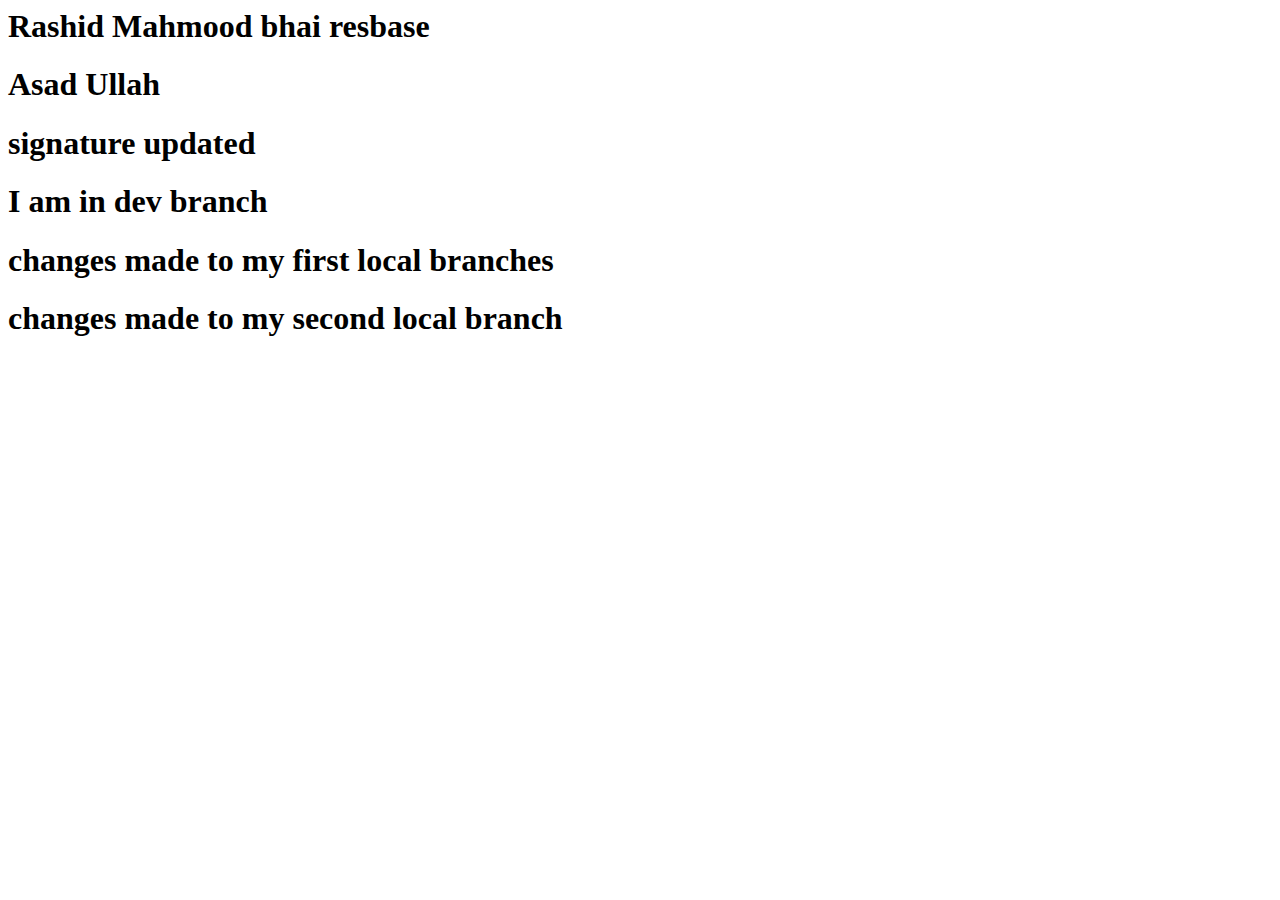
<file: index.html>
<html>
<h1>Rashid Mahmood bhai resbase</h1>
<h1>Asad Ullah</h1>
<h1>signature updated</h1>
<h1>I am in dev branch</h1>
<h1>changes made to my first local branches</h1>
<h1>changes made to my second local branch</h1>
</html>
</file>
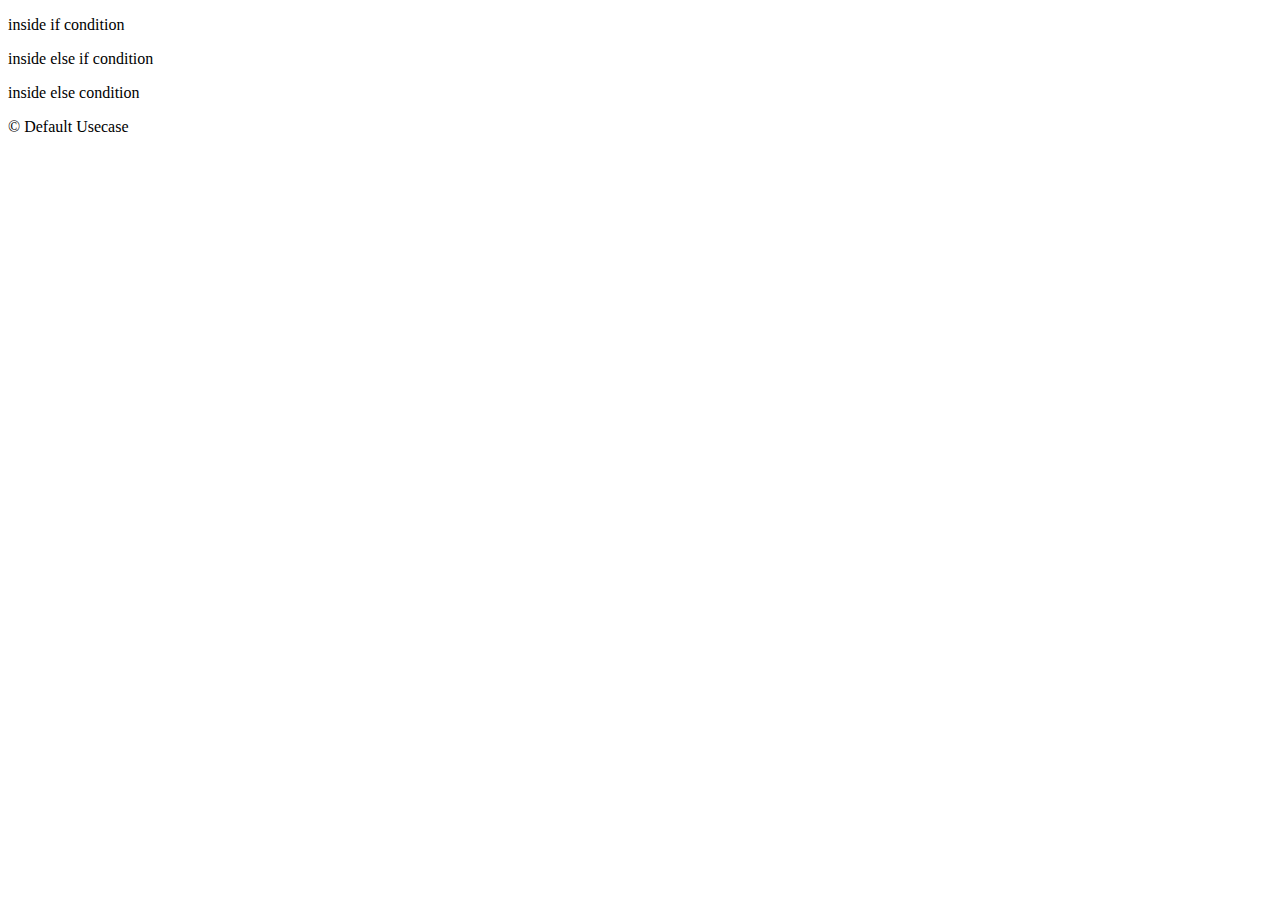
<file: src/main/resources/templates/mailTemplate.html>
<!DOCTYPE html>
<html lang="en" xmlns="http://www.w3.org/1999/xhtml" xmlns:th="http://www.thymeleaf.org">
<head></head>
<body>
<p th:text="#{resource.msg}"></p>
<span th:text="${mesasge}"></span>
<div th:switch="${condition}">
  <p th:case="1">inside if condition</p>
  <p th:case="2">inside else if condition</p>
  <p th:case="*">inside else condition</p><!--default-->
</div>

<p th:each="listItem,iterator : ${listItems}" th:text="${iterator.index} + '-' + ${listItem}"></p>

<div th:replace="includes/content :: content">&copy; Default Usecase</div>


</body>
</html>
</file>
